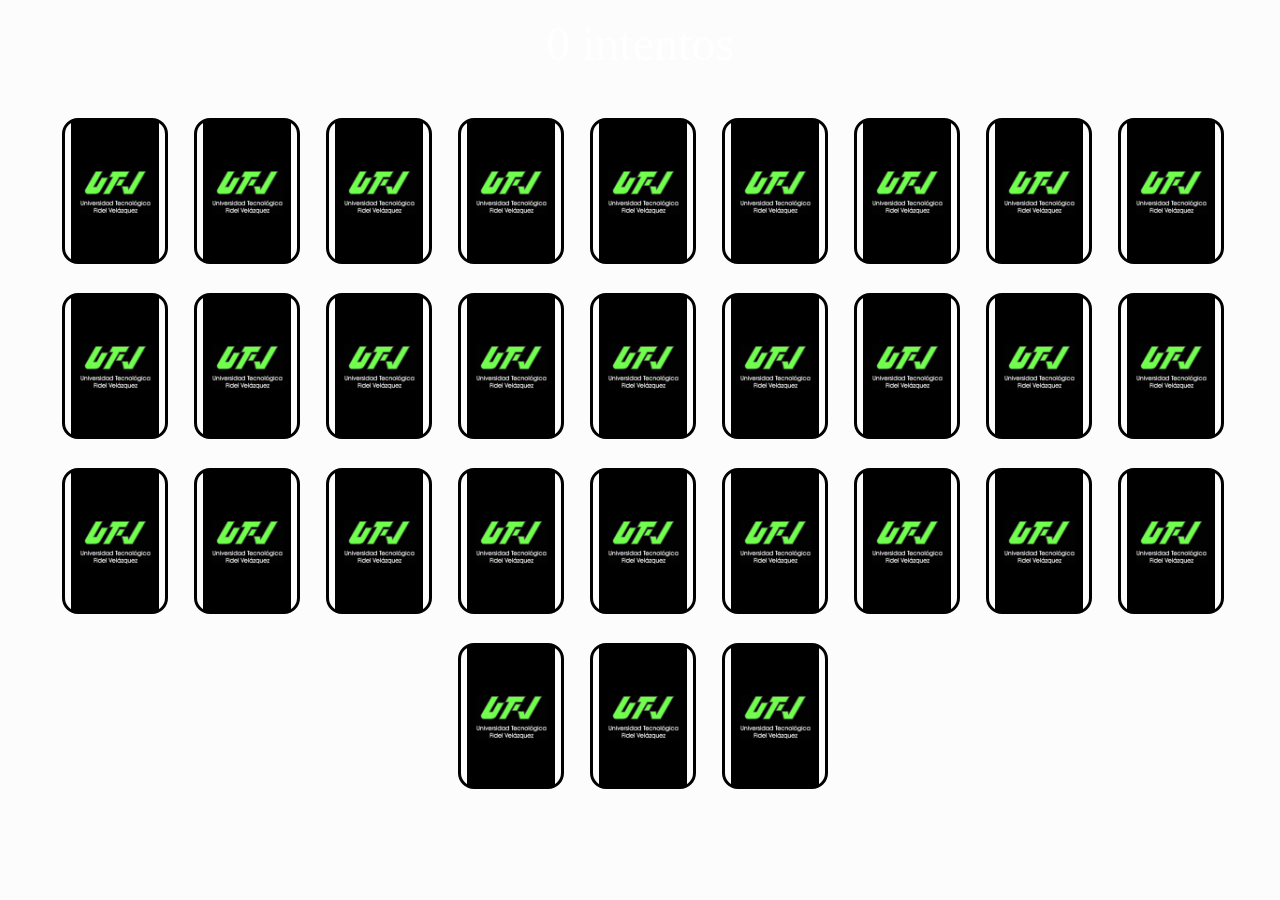
<file: music/game/index.html>
<!DOCTYPE html>
<html>
   <head>
      <link rel="stylesheet" href="styles.css">
   </head>
   <body>
      <div id="stats">0 intentos</div>
      <div id="wrapper">
         <div id="game"></div>
      </div>
      <script src="script.js"></script>
   </body>
</html>
</file>
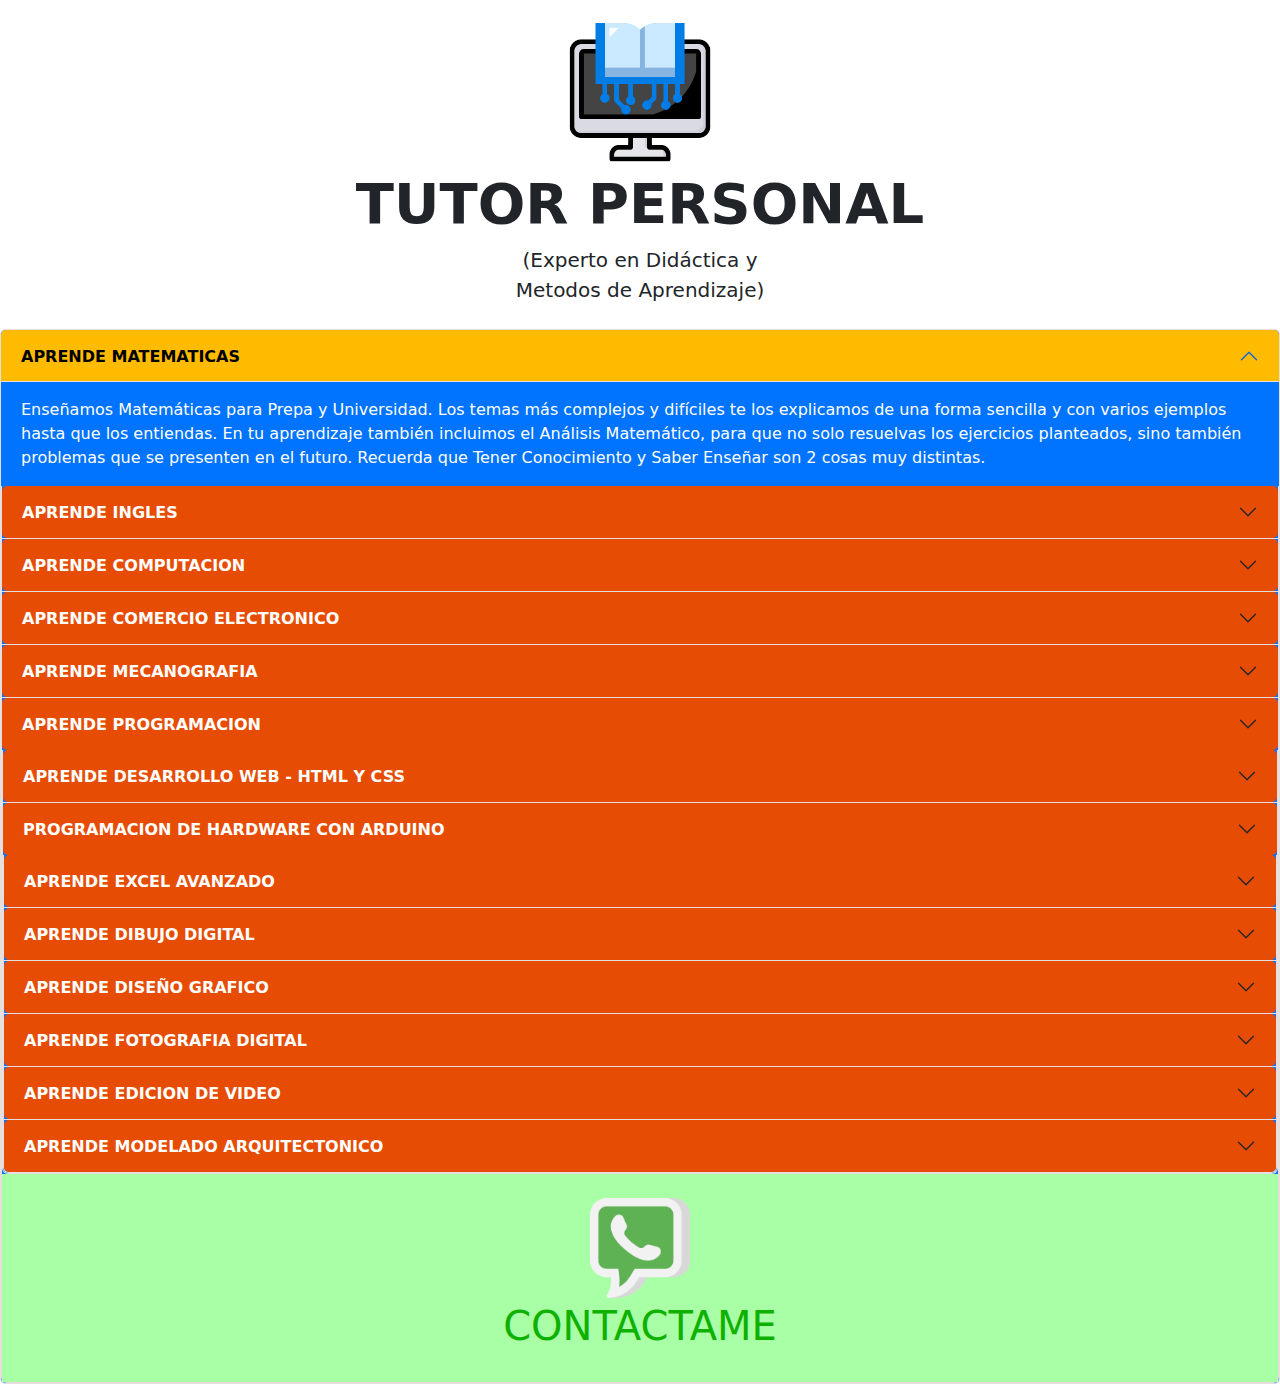
<file: cursos.html>
<!DOCTYPE html>
<html>
<head>
  <meta charset="UTF-8">
  <meta http-equiv="X-UA-Compatible" content="IE=edge">
  <meta name="viewport" content="width=device-width, user-scalable=no, initial-scale=1.0, maximum-scale=1.0, minimum-scale=1.0">
  <link rel="icon" href="win.ico">
  <link rel="stylesheet" href="bootstrap.css">
  <link href="heroes.css" rel="stylesheet">
  <title>Armando Sky - Cursos</title>
  <style>body {background-color: #ffffff;}</style>
</head>

<body>

<main>
  <div class="px-4 py-2 my-2 text-center">
    <img class="d-block mx-auto mb-1" src="main.png" alt="" width="150">
    <h1 class="display-4 fw-bold">TUTOR PERSONAL</h1>
    <div class="col-lg-3 mx-auto"><p class="lead mb-2"><strong>(Experto en Didáctica y Metodos de Aprendizaje)</strong></p></div>
  </div>
</main>

<div class="accordion" id="accordionExample">

  <!-- --------------------------------------------------------------------------------------------- -->
  <div class="accordion-item">
    <h2 class="accordion-header" id="headingOne">
      <button class="accordion-button" type="button" data-bs-toggle="collapse" data-bs-target="#collapseOne" aria-expanded="true" aria-controls="collapseOne">
        <strong>APRENDE MATEMATICAS</strong>
      </button>
    </h2>
    <div id="collapseOne" class="accordion-collapse collapse show" aria-labelledby="headingOne" data-bs-parent="#accordionExample">
      <div class="accordion-body">
        Enseñamos Matemáticas para Prepa y Universidad. Los temas más complejos y difíciles te los explicamos de una forma sencilla y con varios ejemplos hasta que los entiendas. En tu aprendizaje también incluimos el Análisis Matemático, para que no solo resuelvas los ejercicios planteados, sino también problemas que se presenten en el futuro. Recuerda que Tener Conocimiento y Saber Enseñar son 2 cosas muy distintas.
    </div>
  </div>
  <!-- --------------------------------------------------------------------------------------------- -->
  <div class="accordion-item">
    <h2 class="accordion-header" id="headingTwo">
      <button class="accordion-button collapsed" type="button" data-bs-toggle="collapse" data-bs-target="#collapseTwo" aria-expanded="false" aria-controls="collapseTwo">
        <strong>APRENDE INGLES</strong>
      </button>
    </h2>
    <div id="collapseTwo" class="accordion-collapse collapse" aria-labelledby="headingTwo" data-bs-parent="#accordionExample">
      <div class="accordion-body">
        Te enseñamos a Pronunciar Correctamente y a Conjugar Verbos de forma Natural e intuitiva. Usamos tus 5 sentidos para que aprendas, te damos Material en Video, Audio e Impreso para que Practiques. Abordamos los temas gramaticales de una forma amena y Te damos método para pensar en inglés. Y como Sabemos que Entender y Leer no es suficiente, te preparamos para que HABLES INGLES con un Acento Respetable y de forma Fluida.
      </div>
    </div>
  </div>
  <!-- --------------------------------------------------------------------------------------------- -->
  <div class="accordion-item">
    <h2 class="accordion-header" id="headingThree">
      <button class="accordion-button collapsed" type="button" data-bs-toggle="collapse" data-bs-target="#collapseThree" aria-expanded="false" aria-controls="collapseThree">
        <strong>APRENDE COMPUTACION</strong>
      </button>
    </h2>
    <div id="collapseThree" class="accordion-collapse collapse" aria-labelledby="headingThree" data-bs-parent="#accordionExample">
      <div class="accordion-body">
        Aprende a usar un Ordenador de forma Profesional, Ahorrando miles de segundos en cada sesión. Te sentirás confiado de poder realizar cualquier tarea y editar cualquier formato de archivo. Este es un curso 100% practico y enfocado en las tareas que Realiza a diario un Auxiliar Administrativo. Incluimos temas importantes como: Instalación de Software, Manejo de Rutas, Búsqueda y Organización de Archivos y Búsquedas Efectivas en internet, así como el uso de herramientas en línea que facilitaran tu trabajo. ENSEÑAMOS MAC OS, CHROME OS, LINUX(Ubuntu) Y POR SUPUESTO WINDOWS 10 y 11.
      </div>
    </div>
  </div>
  <!-- --------------------------------------------------------------------------------------------- -->
  <div class="accordion-item">
    <h2 class="accordion-header" id="headingFour">
      <button class="accordion-button collapsed" type="button" data-bs-toggle="collapse" data-bs-target="#collapseFour" aria-expanded="false" aria-controls="collapseFour">
        <strong>APRENDE COMERCIO ELECTRONICO</strong>
      </button>
    </h2>
    <div id="collapseFour" class="accordion-collapse collapse" aria-labelledby="headingFour" data-bs-parent="#accordionExample">
      <div class="accordion-body">
        Te enseñamos a Vender por internet, a Construir tu tienda y hacer de ella un Negocio Rentable. Te detallamos todas las estrategias que funcionan y como usar el Algoritmo de Ventas. Te enseñamos los secretos de como crecer, así como a resolver los problemas más comunes. Una vez que tu tienda haya crecido un poco, le ponemos la cereza a el pastel y te enseñamos a automatizar.
      </div>
    </div>
  </div>
  <!-- --------------------------------------------------------------------------------------------- -->
  <div class="accordion-item">
    <h2 class="accordion-header" id="headingFive">
      <button class="accordion-button collapsed" type="button" data-bs-toggle="collapse" data-bs-target="#collapseFive" aria-expanded="false" aria-controls="collapseFive">
        <strong>APRENDE MECANOGRAFIA</strong>
      </button>
    </h2>
    <div id="collapseFive" class="accordion-collapse collapse" aria-labelledby="headingFive" data-bs-parent="#accordionExample">
      <div class="accordion-body">
        Te enseñamos Mecanografía al Tacto, una habilidad que te será útil toda la vida. Te explicamos la Técnica y el Método para entrenar La Mente y La Memoria Muscular, Te ayudamos a pasar las partes difíciles y Te Garantizamos velocidades de 200 a 250 Caracteres Por Minuto con 90% de Precisión en tan solo 100 horas de Practica. Podras escribir muy rapido y sin ver el teclado. Por fin dejaras de escribir con 2 dedos y podrás aprovechar tus ojos en otra cosa.
      </div>
    </div>
  </div>
  <!-- --------------------------------------------------------------------------------------------- -->

  <div class="accordion-item">
    <h2 class="accordion-header" id="headingSix">
      <button class="accordion-button collapsed" type="button" data-bs-toggle="collapse" data-bs-target="#collapseSix" aria-expanded="false" aria-controls="collapseSix">
        <strong>APRENDE PROGRAMACION</strong>
      </button>
    </h2>
    <div id="collapseSix" class="accordion-collapse collapse" aria-labelledby="headingSix" data-bs-parent="#accordionExample">
      <div class="accordion-body">
        Te enseñamos a Programar en los Lenguajes de Mayor Demanda en el Mercado: Python, JavaScript, TypeScript, Php, Java, Kotlin, Dart, Lenguaje C, C++, C#, Ensamblador y Go. Enseñamos todos los Paradigmas de Programación y te ahorramos la Curva de aprendizaje de Años. Si lo necesitas, te incluimos Bases Sólidas de Bases de Datos (Sql y NoSql). Orientamos el Curso a donde tú quieras: CRUD, VIDEO JUEGOS, API, MACHINE LEARNING, DEV APPS, etc.
    </div>
  </div>
  <!-- --------------------------------------------------------------------------------------------- -->
  <div class="accordion-item">
    <h2 class="accordion-header" id="headingSeven">
      <button class="accordion-button collapsed" type="button" data-bs-toggle="collapse" data-bs-target="#collapseSeven" aria-expanded="false" aria-controls="collapseSeven">
        <strong>APRENDE DESARROLLO WEB - HTML Y CSS</strong>
      </button>
    </h2>
    <div id="collapseSeven" class="accordion-collapse collapse" aria-labelledby="headingSeven" data-bs-parent="#accordionExample">
      <div class="accordion-body">
        Porque Aprender Desarrollo Web? Respuesta: ¡Porque tiene Alto Valor en el Mercado!. Un buen Bootcamp Actualmente cuesta: $75,000.00 y el Desarrollo de una Pagina Web cuesta: entre $10,000.00 y $25,000.00. Te Enseñamos con <u>Súper Herramientas</u> y con un proyecto de la vida Real. Aquí vas a necesitar mucho DISEÑO GRAFICO, así que También lo incluimos y lo irás aprendiendo conforme lo vayamos necesitando (Esto que lees está hecho con desarrollo Web).
      </div>
    </div>
  </div>
  <!-- --------------------------------------------------------------------------------------------- -->
  <div class="accordion-item">
    <h2 class="accordion-header" id="headingEight">
      <button class="accordion-button collapsed" type="button" data-bs-toggle="collapse" data-bs-target="#collapseEight" aria-expanded="false" aria-controls="collapseEight">
        <strong>PROGRAMACION DE HARDWARE CON ARDUINO</strong>
      </button>
    </h2>
    <div id="collapseEight" class="accordion-collapse collapse" aria-labelledby="headingEight" data-bs-parent="#accordionExample">
      <div class="accordion-body">
        Curso Súper Divertido de Programación de Micro Controladores, donde te enseñamos a programar la Placa Arduino en sus diversos Modelos. Para interfaces con PC, Celular o Internet de las Cosas. Curso para echar a volar tu imaginación. Ideal para edades de 12 a 40 años. Aprende el funcionamiento y uso de: Motores, Sensores de movimiento, Leds y otros actuadores. Terminamos con la Creación de 1 PCB (shield para Arduino) y te incluimos Bases y Conceptos fundamentales de Electrónica.
    </div>
  </div>
  <!-- --------------------------------------------------------------------------------------------- -->
  <div class="accordion-item">
    <h2 class="accordion-header" id="headingnNine">
      <button class="accordion-button collapsed" type="button" data-bs-toggle="collapse" data-bs-target="#collapseNine" aria-expanded="false" aria-controls="collapseNine">
        <strong>APRENDE EXCEL AVANZADO</strong>
      </button>
    </h2>
    <div id="collapseNine" class="accordion-collapse collapse" aria-labelledby="headingNine" data-bs-parent="#accordionExample">
      <div class="accordion-body">
        Curso Orientado a Trabajo Ágil en Oficina. Diseñado para Administrativos y Secretarias Ejecutivas. Te enseñamos a utilizar las Herramientas Correctas de Excel, A diseñar Macros con VBA y a Dominar las Tablas Dinámicas. Todo esto para que realices tu trabajo mucho más rápido y de forma sencilla. Queremos que Aprendas TODO de Excel. Si ya sabes un poco, da el siguiente paso, Sube de Nivel y Conviértete en un Experto.
      </div>
    </div>
  </div>
  <!-- --------------------------------------------------------------------------------------------- -->
  <div class="accordion-item">
    <h2 class="accordion-header" id="headingTen">
      <button class="accordion-button collapsed" type="button" data-bs-toggle="collapse" data-bs-target="#collapseTen" aria-expanded="false" aria-controls="collapseTen">
        <strong>APRENDE DIBUJO DIGITAL</strong>
      </button>
    </h2>
    <div id="collapseTen" class="accordion-collapse collapse" aria-labelledby="headingTen" data-bs-parent="#accordionExample">
      <div class="accordion-body">
        Curso 100% practico para que aprendas a dibujar, Te llevo de la mano desde el boceto... hasta tu imagen a todo color terminada en calidad 4K Lista para imprimir. Recuerda que es un curso asistido por Ordenador y una Tableta Gráfica. Sobre la marcha te voy dando los conceptos importantes del dibujo en papel y de Artes Gráficas y como aplicarlos en un Sistema Digital.
      </div>
    </div>
  </div>
  <!-- --------------------------------------------------------------------------------------------- -->
  <div class="accordion-item">
    <h2 class="accordion-header" id="headingEleven">
      <button class="accordion-button collapsed" type="button" data-bs-toggle="collapse" data-bs-target="#collapseEleven" aria-expanded="false" aria-controls="collapseEleven">
        <strong>APRENDE DISEÑO GRAFICO</strong>
      </button>
    </h2>
    <div id="collapseEleven" class="accordion-collapse collapse" aria-labelledby="headingEleven" data-bs-parent="#accordionExample">
      <div class="accordion-body">
        Curso Practico donde te enseño desde el primer día a Replicar Publicidad que funciona y que está lista para ser utilizada en lo que tú quieras. Durante la creación te voy explicando los conceptos importantes tanto de teoría del color como del Diseño. Nos saltamos muchas cosas para empezar a Crear y luego nos regresamos a la Teoría, teniendo ya la experiencia de saber cómo se hace.
      </div>
    </div>
  </div>
  <!-- --------------------------------------------------------------------------------------------- -->
  <div class="accordion-item">
    <h2 class="accordion-header" id="headingTwelve">
      <button class="accordion-button collapsed" type="button" data-bs-toggle="collapse" data-bs-target="#collapseTwelve" aria-expanded="false" aria-controls="collapseTwelve">
        <strong>APRENDE FOTOGRAFIA DIGITAL</strong>
      </button>
    </h2>
    <div id="collapseTwelve" class="accordion-collapse collapse" aria-labelledby="headingTwelve" data-bs-parent="#accordionExample">
      <div class="accordion-body">
        Aquí te enseño en Profundidad todo lo que tienes que saber del RETOQUE DIGITAL CON PHOTOSHOP. Composición, Restauración, Embellecimiento, transformación de Volúmenes y por supuesto La Captura de la Fotografía. Te enseño a hacer trabajo muy Fino, y las habilidades que necesitas más allá del funcionamiento del Software y sus Herramientas.
      </div>
    </div>
  </div>
  <!-- --------------------------------------------------------------------------------------------- -->
  <div class="accordion-item">
    <h2 class="accordion-header" id="headingThirteen">
      <button class="accordion-button collapsed" type="button" data-bs-toggle="collapse" data-bs-target="#collapseThirteen" aria-expanded="false" aria-controls="collapseThirteen">
        <strong>APRENDE EDICION DE VIDEO</strong>
      </button>
    </h2>
    <div id="collapseThirteen" class="accordion-collapse collapse" aria-labelledby="headingThirteen" data-bs-parent="#accordionExample">
      <div class="accordion-body">
        Aquí Ya nos vamos a las GRANDES LIGAS! Te enseño a usar Premiere, DaVinci Resolve y After Effects. Además de los Secretos y Atajos de Edición, también abordamos Corrección de Color, Lenguaje Visual y Lenguaje Narrativo. Te Acerco un poquito a el Mundillo de Editar para CINE, A los Efectos Visuales, al uso correcto de Chroma Key, Flujos de trabajo Óptimo, Edición 4K, Edición de Video 360°, Rotoscopia y Formatos de Video. Hacemos Varios Proyectos Sencillos que te dejaran Emocionado y luego vamos a por un Proyecto GIGANTE!.
      </div>
    </div>
  </div>
  <!-- --------------------------------------------------------------------------------------------- -->
  <div class="accordion-item">
    <h2 class="accordion-header" id="headingFourteen">
      <button class="accordion-button collapsed" type="button" data-bs-toggle="collapse" data-bs-target="#collapseFourteen" aria-expanded="false" aria-controls="collapseFourteen">
        <strong>APRENDE MODELADO ARQUITECTONICO</strong>
      </button>
    </h2>
    <div id="collapseFourteen" class="accordion-collapse collapse" aria-labelledby="headingFourteen" data-bs-parent="#accordionExample">
      <div class="accordion-body">
        Aprende a construir una Representación Visual en 3D de un Diseño Arquitectónico, Ya sea una Casa, Departamento o Edificio, con la finalidad de poder Visualizar de forma clara el tamaño y la distribución de los espacios antes de realizar la Construcción. Esta Herramienta también es muy Útil en el Diseño Industrial de Muebles; Con Panorámicas 360°, Vistas en Realidad Virtual y Aplicación de Texturas Realistas, este curso de Modelado en 3D es Perfecto para que Representes tus ideas en un entorno Visual 3D en donde tendrás control de todos los elementos y sus Detalles.
      </div>
    </div>
  </div>
  <!-- --------------------------------------------------------------------------------------------- -->
  
</div>

<script src="bootstrap.min.js"></script>
</body>

<main>
  <div class="px-4 py-4 my-0 text-center colorcito">

    <a href="https://api.whatsapp.com/send?phone=525520926959&text=Hola,%20Me%20Gustaría%20Recibir%20Información%20Detallada%20y%20Costos%20de%20estos%20Cursos">
    <img class="d-block mx-auto mb-1" src="mensaje.png" alt="" width="100">
    <h1 class="display-6" style="color:rgb(15, 177, 0);">CONTACTAME</h1>

  </div>
</main>

</html>
</file>
<file: music/game/styles.css>
body {
  margin: 0;
  background: rgb(253, 252, 252);
  overflow: hidden;
}

#wrapper {
  height: 100vh;
  display: flex;
  flex-direction: column;
  flex-wrap: wrap;
  align-items: center;
  justify-content: space-evenly;
}

#game {
  height: 100vh;
  max-height: 700px;
  display: flex;
  flex-wrap:wrap;
  align-items: center;
  justify-content: center;
}

#stats {
  color: white;
  position: absolute;
  padding: 1rem;
  text-align: center;
  width: calc(100% - 2rem);
  font-size: 3rem;
}

.card {
  width: 100px;
  height: 140px;
  margin: 1rem;
  position: relative;
  transition: transform 0.5s;
  transform-style: preserve-3d;
}

.card.active {
  transform: rotateY(180deg);
}

.card div {
  width: 100%;
  height: 100%;
  border-radius: 1rem;
  display: flex;
  align-items: center;
  justify-content: center;
  position: absolute;
  backface-visibility: hidden;
  pointer-events: none;
}

.card .face {
  background: #000000;
  transform: rotateY( 180deg );
  color: black;
  font-size: 6rem;
}

.card .back {
  border: 3px solid #000000;
  background: url(images/back.png) center / contain no-repeat;
}
</file>
<file: heroes.css>
@media (min-width:992px){.rounded-lg-3{border-radius:.3rem}}.bd-placeholder-img{font-size:1.125rem;text-anchor:middle;-webkit-user-select:none;-moz-user-select:none;user-select:none}@media (min-width:768px){.bd-placeholder-img-lg{font-size:3.5rem}}.b-example-divider{height:3rem;background-color:rgba(0,0,0,.1);border:solid rgba(0,0,0,.15);border-width:1px 0;box-shadow:inset 0 .5em 1.5em rgba(0,0,0,.1),inset 0 .125em .5em rgba(0,0,0,.15)}.b-example-vr{flex-shrink:0;width:1.5rem;height:100vh}.bi{vertical-align:-.125em;fill:currentColor}.nav-scroller{position:relative;z-index:2;height:2.75rem;overflow-y:hidden}.nav-scroller .nav{display:flex;flex-wrap:nowrap;padding-bottom:1rem;margin-top:-1px;overflow-x:auto;text-align:center;white-space:nowrap;-webkit-overflow-scrolling:touch}.colorcito{background-color:#a9ffa6}
</file>
